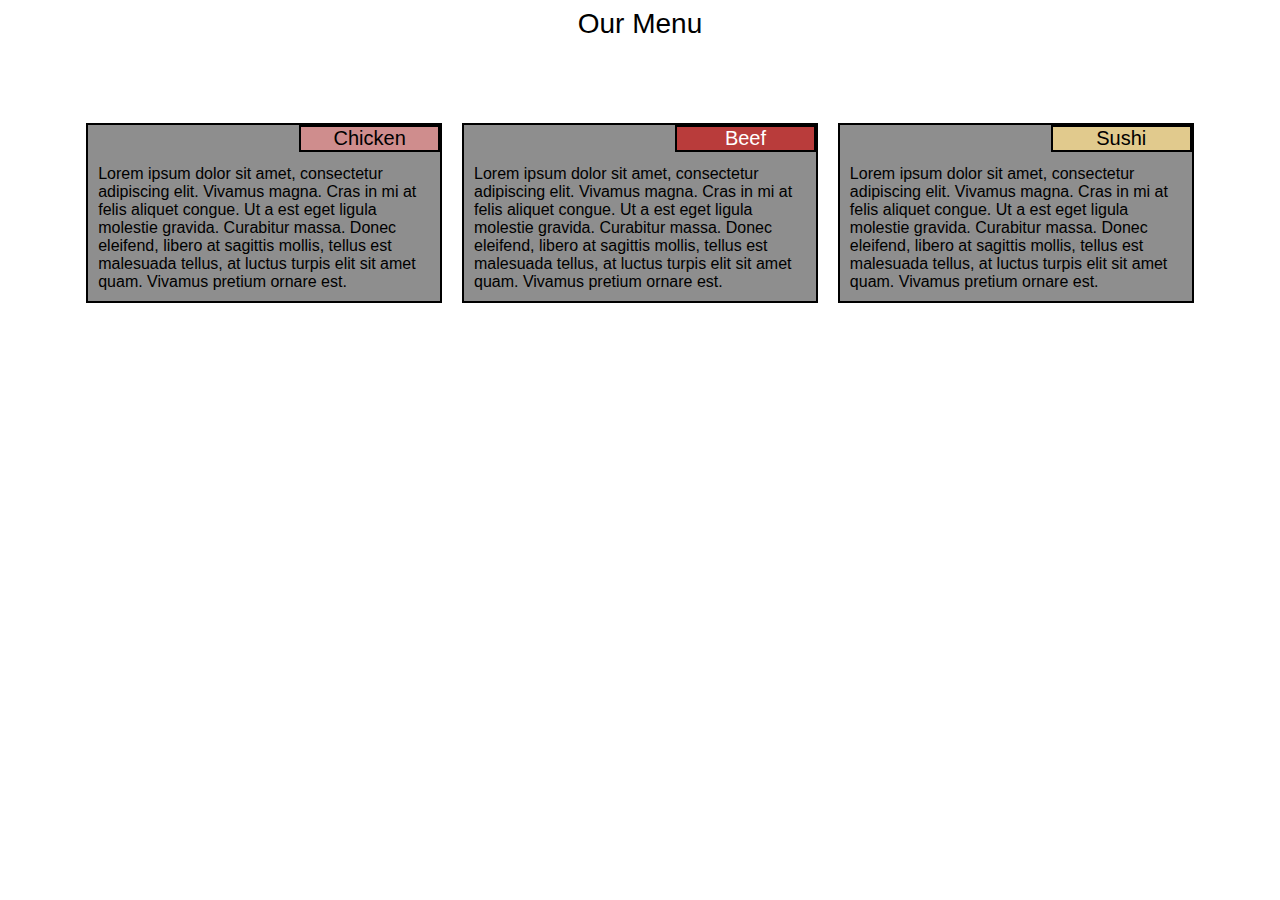
<file: Mod2/index.html>
<!DOCTYPE html>
<html>
<head>
    <meta name='Author' content='Jhon Garcia'>
    <meta charset="utf-8">
    <meta name="viewport" content="width=device-width, initial-scale=1">
    <link rel="stylesheet" type="text/css" href="stylesheet.css">
	<title>Assignment Solution for Module 2</title>
</head>

<body>

<div class="title-container">Our Menu</div>

<div class="row">
  <div class="col-lg-4 col-md-6 col-sm-12">
  <div class='menu'> 
  <div class='menu-title' id="chicken">Chicken</div>
  <p class='text'>Lorem ipsum dolor sit amet, consectetur adipiscing elit. Vivamus 
  magna. Cras 
  in mi at felis aliquet congue. Ut a est eget ligula molestie gravida. Curabitur 
  massa. Donec eleifend, libero at sagittis mollis, tellus est malesuada tellus, 
  at luctus turpis elit sit amet quam. Vivamus pretium ornare est.</p>
  </div>
  </div>


  <div class="col-lg-4 col-md-6 col-sm-12">
    <div class='menu'> 
     <div class='menu-title' id="beef">
     Beef
     </div>
     <p class='text'>Lorem ipsum dolor sit amet, consectetur adipiscing elit. Vivamus 
     magna. Cras 
     in mi at felis aliquet congue. Ut a est eget ligula molestie gravida. Curabitur 
     massa. Donec eleifend, libero at sagittis mollis, tellus est malesuada tellus, at luctus turpis elit sit amet quam. Vivamus pretium ornare est.
     </p>
    </div>
  </div>

  <div class="col-lg-4 col-md-12 col-sm-12">
    <div class='menu'>
      <div class='menu-title' id="sushi">Sushi</div>
      <p class='text'>Lorem ipsum dolor sit amet, consectetur adipiscing elit. 
      Vivamus magna. Cras 
      in mi at felis aliquet congue. Ut a est eget ligula molestie gravida. Curabitur 
      massa. Donec eleifend, libero at sagittis mollis, tellus est malesuada tellus, 
      at luctus turpis elit sit amet quam. Vivamus pretium ornare est.
      </p>
    </div>
  </div>



   
</div>


</body>
</html>
</file>
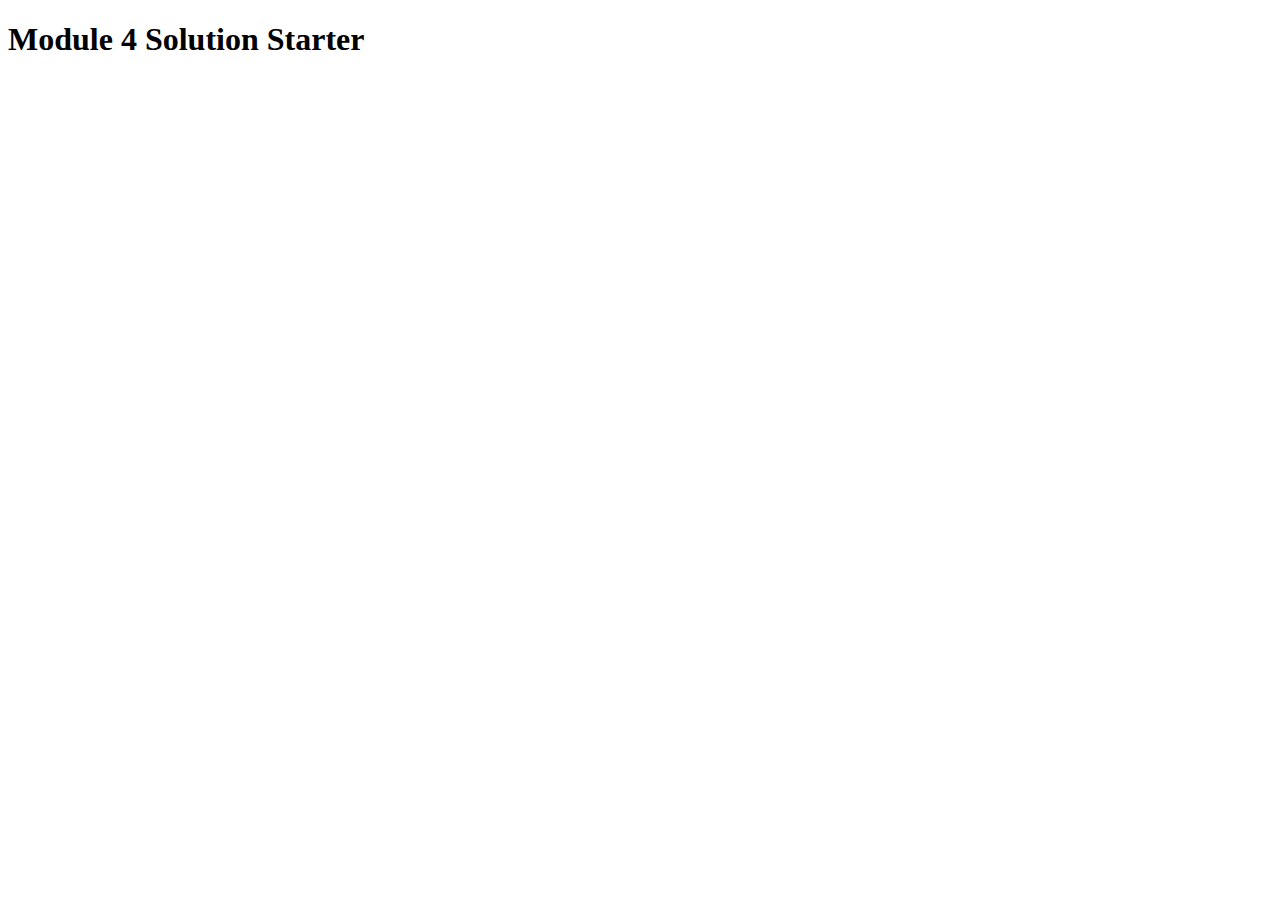
<file: Mod4/index.html>
<!DOCTYPE html>
<html>
<head>
  <meta charset="utf-8">
  <title>Module 4 Solution Starter</title>
  <script>
    var names = []; // DO NOT REMOVE
  </script>
  <script src="SpeakHello.js"></script>
  <script src="SpeakGoodBye.js"></script>
  <script src="script.js"></script>
</head>
<body>
  <h1>Module 4 Solution Starter</h1>
</body>
</html>
</file>
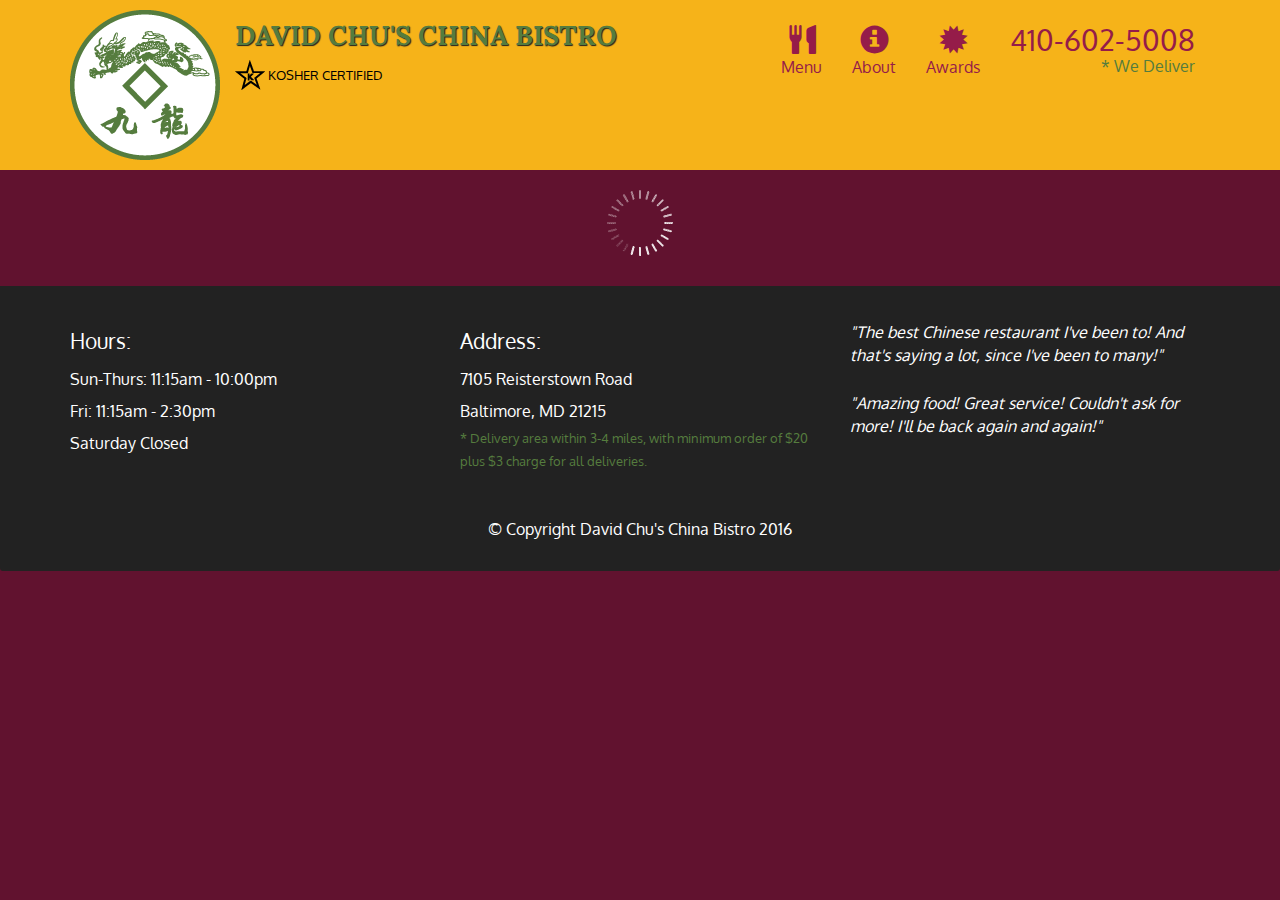
<file: Mod5/index.html>
<!doctype html>
<html lang="en">
  <head>
    <meta charset="utf-8">
    <meta http-equiv="X-UA-Compatible" content="IE=edge">
    <meta name="viewport" content="width=device-width, initial-scale=1">
    <title>David Chu's China Bistro</title>
    <link rel="stylesheet" href="css/bootstrap.min.css">
    <link rel="stylesheet" href="css/styles.css">
    <link href='https://fonts.googleapis.com/css?family=Oxygen:400,300,700' rel='stylesheet' type='text/css'>
    <link href='https://fonts.googleapis.com/css?family=Lora' rel='stylesheet' type='text/css'>
  </head>
<body>
  <header>
    <nav id="header-nav" class="navbar navbar-default">
      <div class="container">
        <div class="navbar-header">
          <a href="index.html" class="pull-left visible-md visible-lg">
            <div id="logo-img" alt="Logo image"></div>
          </a>

          <div class="navbar-brand">
            <a href="index.html"><h1>David Chu's China Bistro</h1></a>
            <p>
              <img src="images/star-k-logo.png" alt="Kosher certification">
              <span>Kosher Certified</span>
            </p>
          </div>

          <button id="navbarToggle" type="button" class="navbar-toggle collapsed" data-toggle="collapse" data-target="#collapsable-nav" aria-expanded="false">
            <span class="sr-only">Toggle navigation</span>
            <span class="icon-bar"></span>
            <span class="icon-bar"></span>
            <span class="icon-bar"></span>
          </button>
        </div>
        
        <div id="collapsable-nav" class="collapse navbar-collapse">
           <ul id="nav-list" class="nav navbar-nav navbar-right">
            <li id="navHomeButton" class="visible-xs active">
              <a href="index.html">
                <span class="glyphicon glyphicon-home"></span> Home</a>
            </li>
            <li id="navMenuButton">
              <a href="#" onclick="$dc.loadMenuCategories();">
                <span class="glyphicon glyphicon-cutlery"></span><br class="hidden-xs"> Menu</a>
            </li>
            <li>
              <a href="#">
                <span class="glyphicon glyphicon-info-sign"></span><br class="hidden-xs"> About</a>
            </li>
            <li>
              <a href="#">
                <span class="glyphicon glyphicon-certificate"></span><br class="hidden-xs"> Awards</a>
            </li>
            <li id="phone" class="hidden-xs">
              <a href="tel:410-602-5008">
                <span>410-602-5008</span></a><div>* We Deliver</div>
            </li>
          </ul><!-- #nav-list -->
        </div><!-- .collapse .navbar-collapse -->
      </div><!-- .container -->
    </nav><!-- #header-nav -->
  </header>

  <div id="call-btn" class="visible-xs">
    <a class="btn" href="tel:410-602-5008">
    <span class="glyphicon glyphicon-earphone"></span>
    410-602-5008
    </a>
  </div>
  <div id="xs-deliver" class="text-center visible-xs">* We Deliver</div>

  <div id="main-content" class="container"></div>

  <footer class="panel-footer">
    <div class="container">
      <div class="row">
        <section id="hours" class="col-sm-4">
          <span>Hours:</span><br>
          Sun-Thurs: 11:15am - 10:00pm<br>
          Fri: 11:15am - 2:30pm<br>
          Saturday Closed
          <hr class="visible-xs">
        </section>
        <section id="address" class="col-sm-4">
          <span>Address:</span><br>
          7105 Reisterstown Road<br>
          Baltimore, MD 21215
          <p>* Delivery area within 3-4 miles, with minimum order of $20 plus $3 charge for all deliveries.</p>
          <hr class="visible-xs">
        </section>
        <section id="testimonials" class="col-sm-4">
          <p>"The best Chinese restaurant I've been to! And that's saying a lot, since I've been to many!"</p>
          <p>"Amazing food! Great service! Couldn't ask for more! I'll be back again and again!"</p>
        </section>
      </div>
      <div class="text-center">&copy; Copyright David Chu's China Bistro 2016</div>
    </div>
  </footer>

  <!-- jQuery (Bootstrap JS plugins depend on it) -->
  <script src="js/jquery-2.1.4.min.js"></script>
  <script src="js/bootstrap.min.js"></script>
  <script src="js/ajax-utils.js"></script>
  <script src="js/script.js"></script>
</body>
</html>
</file>
<file: Mod2/stylesheet.css>
*{font-family:"Comic Sans MS", cursive, sans-serif;
  box-sizing: border-box;}

	.title-container {
  width: 90%;
  height: 100px;
  margin-right: auto;
  margin-left: auto;
  text-align: center;
  font-size: 175%;
  }

   .menu-title{
   	width:40%;
   	float:right;
   	border: 2px solid black;
   	text-align: center;
   	font-size: 125%;
   	float:right;
   }

   .menu{
   	background-color: #8e8e8e;
   	margin:10px;
   	border:2px solid black;
   }

   .text{
   	margin:10px;
   	margin-top:40px;
   	clear:both;
   }

   .row {
    width: 90%;
    border: 5px;
    margin-right: auto;
    margin-left: auto;
    padding:5px;
   }
   #chicken{background-color: #cf8d8d;}
   #beef{background-color: #b93c3b; color:white;}
   #sushi{background-color: #e1ca8d;}
   

/********** Desktop **********/
@media (min-width: 992px) {
  .col-lg-4 {
    float: left;
    background-color: white;
    width: 33.33%;
  }
}

/********** Tablet **********/
@media (min-width: 768px) and (max-width: 991px) {
  .col-md-6, .col-md-12 {
    float: left;
    background-color: white;
  }
  .col-md-6 {
    width: 50%;
  }
  .col-md-12 {
    width: 100%;
  }
}

/********** Mobile **********/
@media (max-width: 767px) {.col-sm-12 {
    float: left;
    background-color: white;
    width: 100%;}
}
/***JHON GARCIA****/
</file>
<file: Mod5/css/styles.css>
body {
  font-size: 16px;
  color: #fff;
  background-color: #61122f;
  font-family: 'Oxygen', sans-serif;
}

/** HEADER **/
#header-nav {
  background-color: #f6b319;
  border-radius: 0;
  border: 0;
}

#logo-img {
  background: url('../images/restaurant-logo_large.png') no-repeat;
  width: 150px;
  height: 150px;
  margin: 10px 15px 10px 0;
}

.navbar-brand {
  padding-top: 25px;
}
.navbar-brand h1 { /* Restaurant name */
  font-family: 'Lora', serif;
  color: #557c3e;
  font-size: 1.5em;
  text-transform: uppercase;
  font-weight: bold;
  text-shadow: 1px 1px 1px #222;
  margin-top: 0;
  margin-bottom: 0;
  line-height: .75;
}
.navbar-brand a:hover, .navbar-brand a:focus {
  text-decoration: none;
}
.navbar-brand p { /* Kosher cert */
  color: #000;
  text-transform: uppercase;
  font-size: .7em;
  margin-top: 15px;
}
.navbar-brand p span { /* Star-K */
  vertical-align: middle;
}

#nav-list {
  margin-top: 10px;
}
#nav-list a {
  color: #951C49;
  text-align: center;
}
#nav-list a:hover {
  background: #E7E7E7;
}
#nav-list a span {
  font-size: 1.8em;
}

#phone {
  margin-top: 5px;
}
#phone a { /* Phone number */
  text-align: right;
  padding-bottom: 0;
}
#phone div { /* We Deliver */
  color: #557c3e;
  text-align: right;
  padding-right: 15px;
}

.navbar-header button.navbar-toggle, .navbar-header .icon-bar {
  border: 1px solid #61122f;
}
.navbar-header button.navbar-toggle {
  clear: both;
  margin-top: -30px;
}
/* END HEADER */

/* FOOTER */
.panel-footer {
  margin-top: 30px;
  padding-top: 35px;
  padding-bottom: 30px;
  background-color: #222;
  border-top: 0;
}
.panel-footer div.row {
  margin-bottom: 35px;
}
#hours, #address {
  line-height: 2;
}
#hours > span, #address > span {
  font-size: 1.3em;
}
#address p {
  color: #557c3e;
  font-size: .8em;
  line-height: 1.8;
}
#testimonials {
  font-style: italic;
}
#testimonials p:nth-child(2) {
  margin-top: 25px;
}
/* END FOOTER */



/* HOME PAGE */
.container .jumbotron {
  box-shadow: 0 0 50px #3F0C1F;
  border: 2px solid #3F0C1F;
}

#menu-tile, #specials-tile, #map-tile {
  height: 250px;
  width: 100%;
  margin-bottom: 15px;
  position: relative;
  border: 2px solid #3F0C1F;
  overflow: hidden;
}
#menu-tile:hover, #specials-tile:hover, #map-tile:hover {
  box-shadow: 0 1px 5px 1px #cccccc;
}
#menu-tile {
  background: url('../images/menu-tile.jpg') no-repeat;
  background-position: center;
}
#specials-tile {
  background: url('../images/specials-tile.jpg') no-repeat;
  background-position: center;
}
#menu-tile span, #specials-tile span, #map-tile span {
  position: absolute;
  bottom: 0;
  right: 0;
  width: 100%;
  text-align: center;
  font-size: 1.6em;
  text-transform: uppercase;
  background-color: #000;
  color: #fff;
  opacity: .8;
}
/* END HOME PAGE */

/* MENU CATEGORIES PAGE */
.category-tile { 
  position: relative;
  border: 2px solid #3F0C1F;
  overflow: hidden;
  width: 200px;
  height: 200px;
  margin: 0 auto 15px;
}
.category-tile span {
  position: absolute;
  bottom: 0;
  right: 0;
  width: 100%;
  text-align: center;
  font-size: 1.2em;
  text-transform: uppercase;
  background-color: #000;
  color: #fff;
  opacity: .8;
}
.category-tile:hover {
  box-shadow: 0 1px 5px 1px #cccccc;
}

#menu-categories-title + div {
  margin-bottom: 50px;
}
/* END MENU CATEGORIES PAGE */

/* SINGLE CATEGORY PAGE */
.menu-item-tile {
  margin-bottom: 25px;
}
.menu-item-tile hr {
  width: 80%;
}
.menu-item-tile .menu-item-price {
  font-size: 1.1em;
  text-align: right;
  margin-top: -15px;
  margin-right: -15px;
}
.menu-item-tile .menu-item-price span {
  font-size: .6em;
}
.menu-item-photo {
  position: relative;
  border: 2px solid #3F0C1F; 
  overflow: hidden;
  padding: 0;
  margin-right: -15px;
  margin-left: auto;
  margin-bottom: 20px;
  max-width: 250px;
}
.menu-item-photo div {
  position: absolute;
  bottom: 0;
  right: 0;
  width: 80px;
  background-color: #557c3e;
  text-align: center;
}
.menu-item-description {
  padding-right: 30px;
}
h3.menu-item-title {
  margin: 0 0 10px;
}
.menu-item-details {
  font-size: .9em;
  font-style: italic;
}
/* END SINGLE CATEGORY PAGE */


/********** Large devices only **********/
@media (min-width: 1200px) {
  .container .jumbotron {
    background: url('../images/jumbotron_1200.jpg') no-repeat;
    height: 675px;
  }
}

/********** Medium devices only **********/
@media (min-width: 992px) and (max-width: 1199px) {
  /* Header */
  #logo-img {
    background: url('../images/restaurant-logo_medium.png') no-repeat;
    width: 100px;
    height: 100px;
    margin: 5px 5px 5px 0;
  }
  /* End Header */

  /* Home Page */
  .container .jumbotron {
    background: url('../images/jumbotron_992.jpg') no-repeat;
    height: 558px;
  }
  /* End Home Page */
}

/********** Small devices only **********/
@media (min-width: 768px) and (max-width: 991px) {
  /* Home Page */
  .container .jumbotron {
    background: url('../images/jumbotron_768.jpg') no-repeat;
    height: 432px;
  }
  /* End Home Page */
}

/********** Extra small devices only **********/
@media (max-width: 767px) {
  /* Header */
  .navbar-brand {
    padding-top: 10px;
    height: 80px;
  }
  .navbar-brand h1 { /* Restaurant name */
    padding-top: 10px;
    font-size: 5vw; /* 1vw = 1% of viewport width */
  }
  .navbar-brand p { /* Kosher cert */
    font-size: .6em;
    margin-top: 12px;
  }
  .navbar-brand p img { /* Star-K */
    height: 20px;
  }

  #collapsable-nav a { /* Collapsed nav menu text */
    font-size: 1.2em;
  }
  #collapsable-nav a span { /* Collapsed nav menu glyph */
    font-size: 1em;
    margin-right: 5px;
  }

  #call-btn > a {
    font-size: 1.5em;
    display: block;
    margin: 0 20px;
    padding: 10px;
    border: 2px solid #fff;
    background-color: #f6b319;
    color: #951c49;
  }
  #xs-deliver {
    margin-top: 5px;
    font-size: .7em;
    letter-spacing: .1em;
    text-transform: uppercase;
  }
  /* End Header */

  /* Footer */
  .panel-footer section {
    margin-bottom: 30px;
    text-align: center;
  }
  .panel-footer section:nth-child(3) {
    margin-bottom: 0; /* margin already exists on the whole row */
  }
  .panel-footer section hr {
    width: 50%;
  }
  /* End Footer */

  /* Home Page */
  .container .jumbotron {
    margin-top: 30px;
    padding: 0;
  }
  #menu-tile, #specials-tile {
    width: 360px;
    margin: 0 auto 15px;
  }

  .menu-item-photo {
    margin-right: auto;
  }
  .menu-item-tile .menu-item-price {
    text-align: center;
  }
  .menu-item-description {
    text-align: center;;
  }
}


/********** Super extra small devices Only :-) (e.g., iPhone 4) **********/
@media (max-width: 479px) {
  /* Header */
  .navbar-brand h1 { /* Restaurant name */
    padding-top: 5px;
    font-size: 6vw;
  }
  /* End Header */
  
  /* Home page */
  #menu-tile, #specials-tile {
    width: 280px;
    margin: 0 auto 15px;
  }

  .col-xxs-12 {
    position: relative;
    min-height: 1px;
    padding-right: 15px;
    padding-left: 15px;
    float: left;
    width: 100%;
  }
}
</file>
